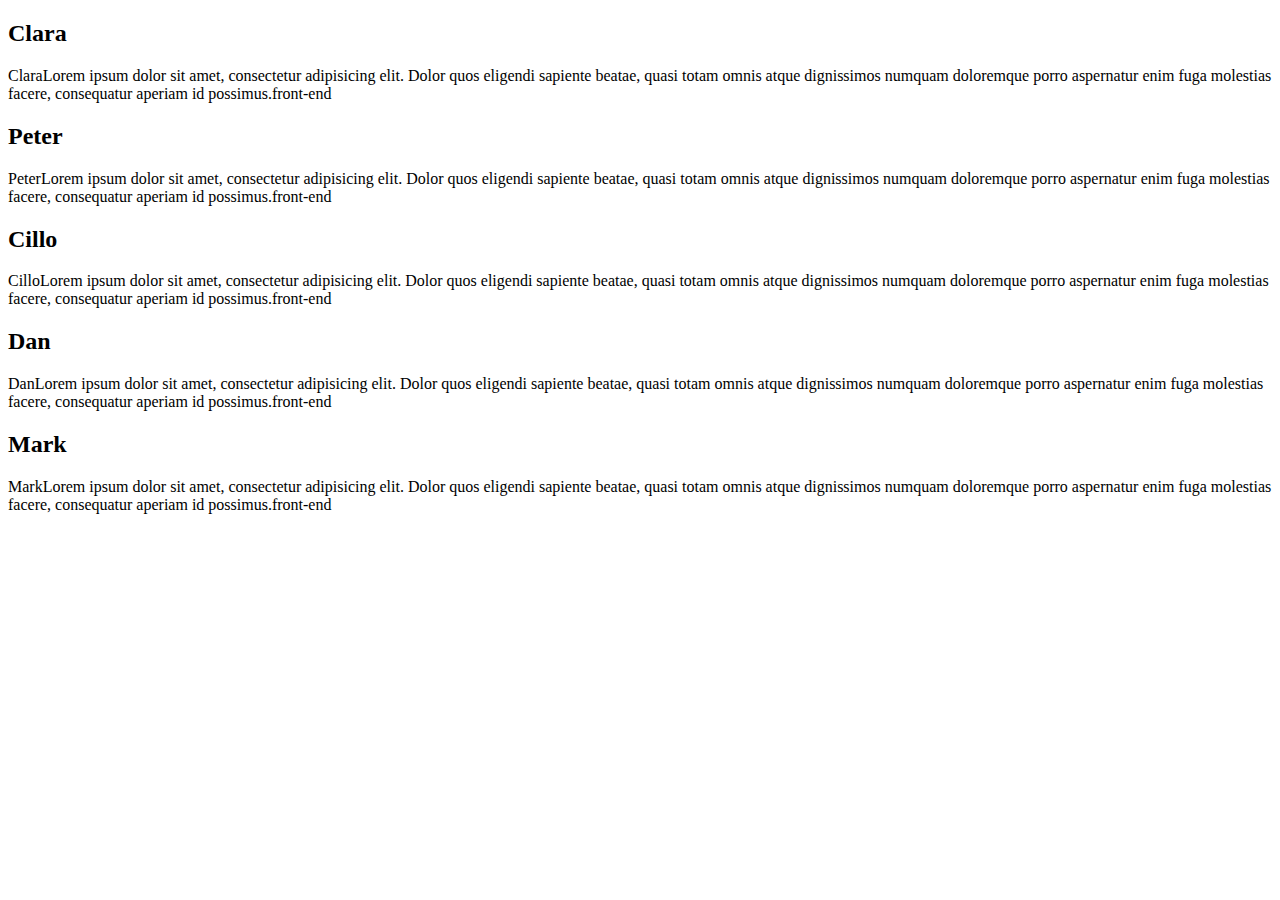
<file: index.html>
<!DOCTYPE html>
<html lang="en">
<head>
 <link rel="stylesheet" href="style.css">
  <title>forEach</title>
</head>
<body>

  
    <div id="div-name">
    </div>

 <script src="./script.js"></script>
</body>
</html>
</file>
<file: style.css>
main {
  padding: 10px;
  margin: 10px;
  display: flex;
  flex: column;
}; /*the end */
</file>
